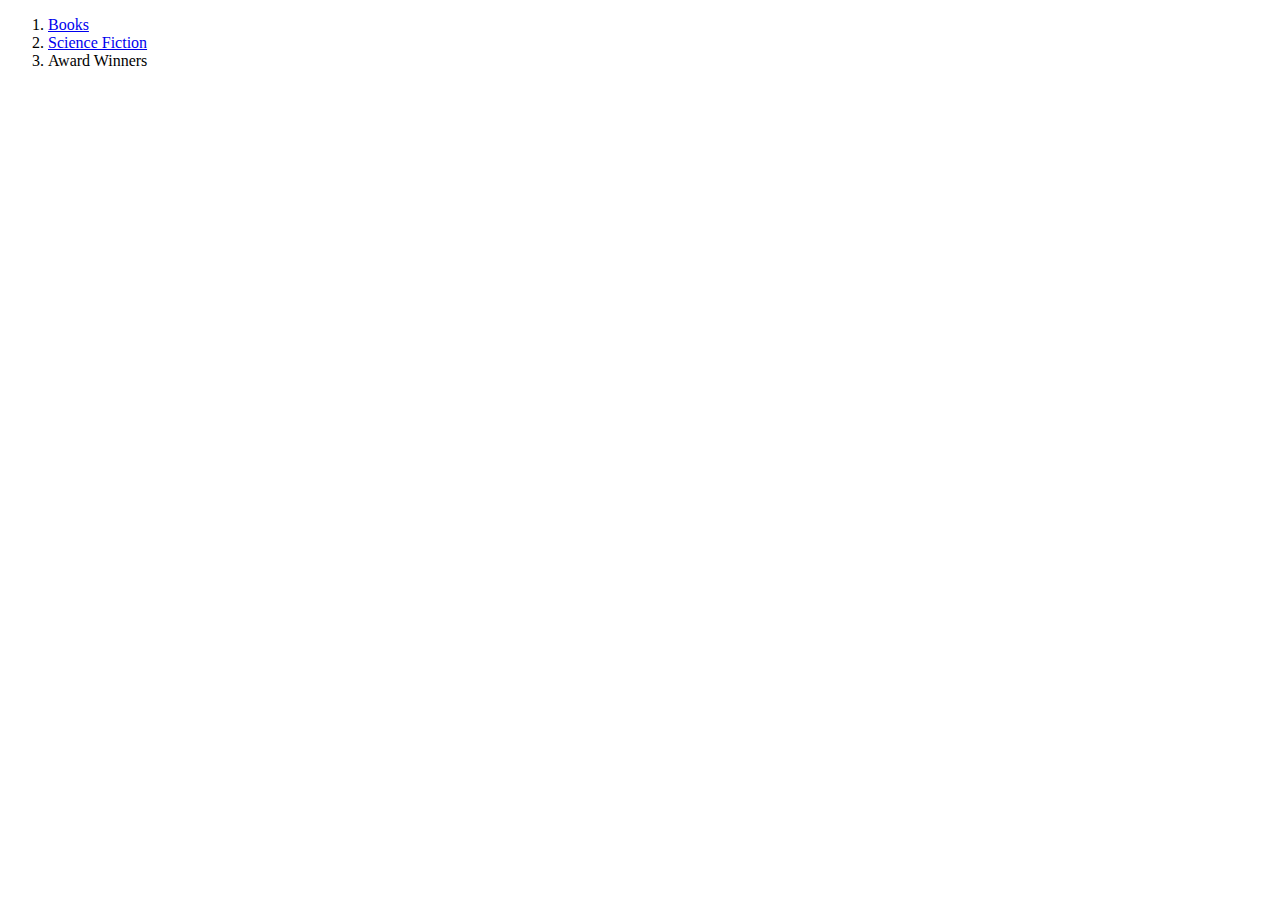
<file: breadcrumbs-rich.html>
<!DOCTYPE html>
<html lang="en" prefix="og: http://ogp.me/ns#">
<head>
    <title>Breadcrumbs Test</title>
    <script type="application/ld+json">
        [{
          "@context": "https://schema.org",
          "@type": "BreadcrumbList",
          "itemListElement": [{
            "@type": "ListItem",
            "position": 1,
            "name": "Books",
            "item": "https://dangelzm.github.io/books"
          },{
            "@type": "ListItem",
            "position": 2,
            "name": "Science Fiction",
            "item": "https://dangelzm.github.io/books/sciencefiction"
          },{
            "@type": "ListItem",
            "position": 3,
            "name": "Award Winners"
          }]
        }]
        </script>
</head>
<body>
    <ol>
        <li>
          <a href="https://dangelzm.github.io/books">Books</a>
        </li>
        <li>
          <a href="https://dangelzm.github.io/books/sciencefiction">Science Fiction</a>
        </li>
        <li>
          Award Winners
        </li>
      </ol>
</body>
</html>
</file>
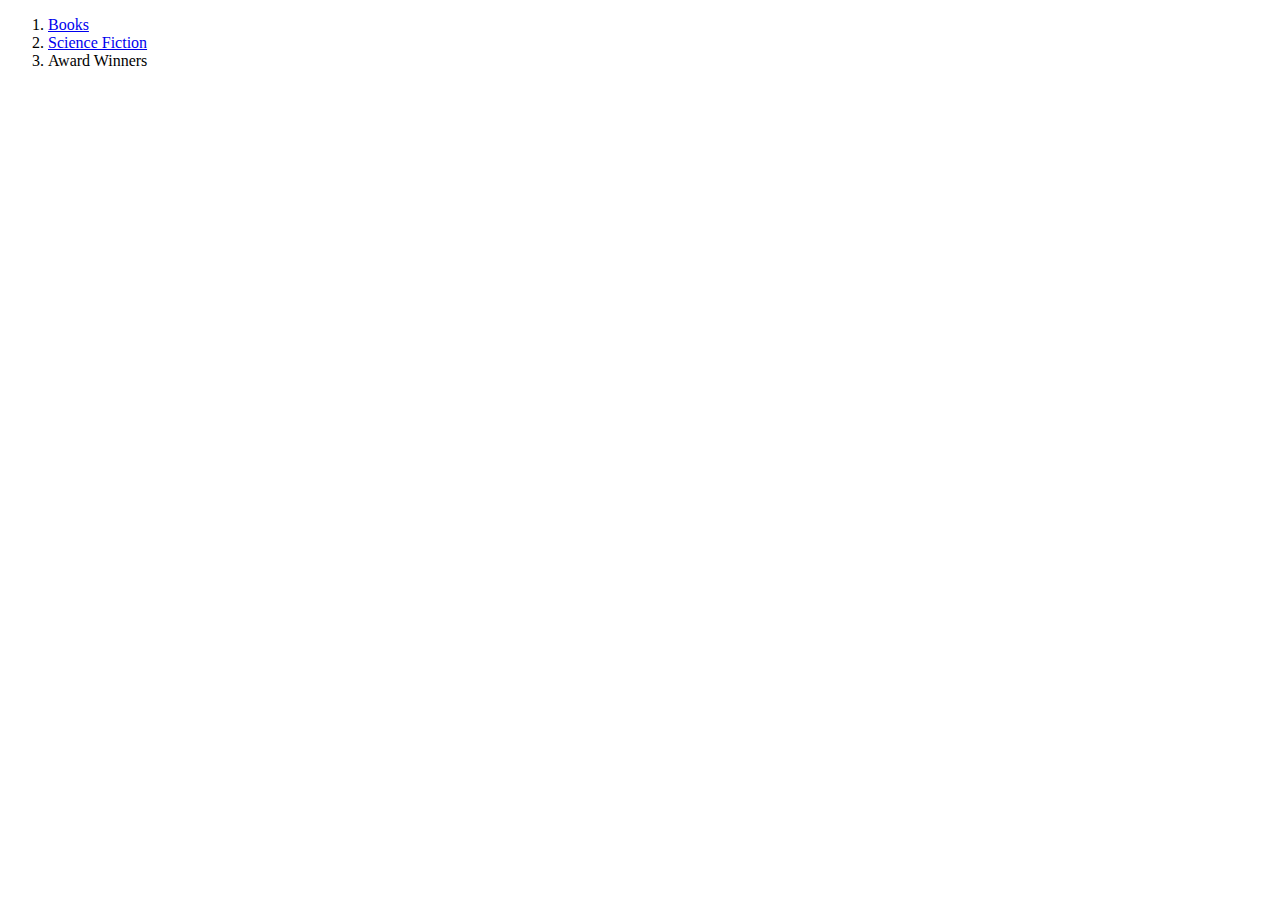
<file: breadcrumbs.html>
<!DOCTYPE html>
<html lang="en" prefix="og: http://ogp.me/ns#">
<head>
    <title>Breadcrumbs Test</title>
</head>
<body>
    <ol>
        <li>
          <a href="https://dangelzm.github.io/books">Books</a>
        </li>
        <li>
          <a href="https://dangelzm.github.io/books/sciencefiction">Science Fiction</a>
        </li>
        <li>
          Award Winners
        </li>
      </ol>
</body>
</html>
</file>
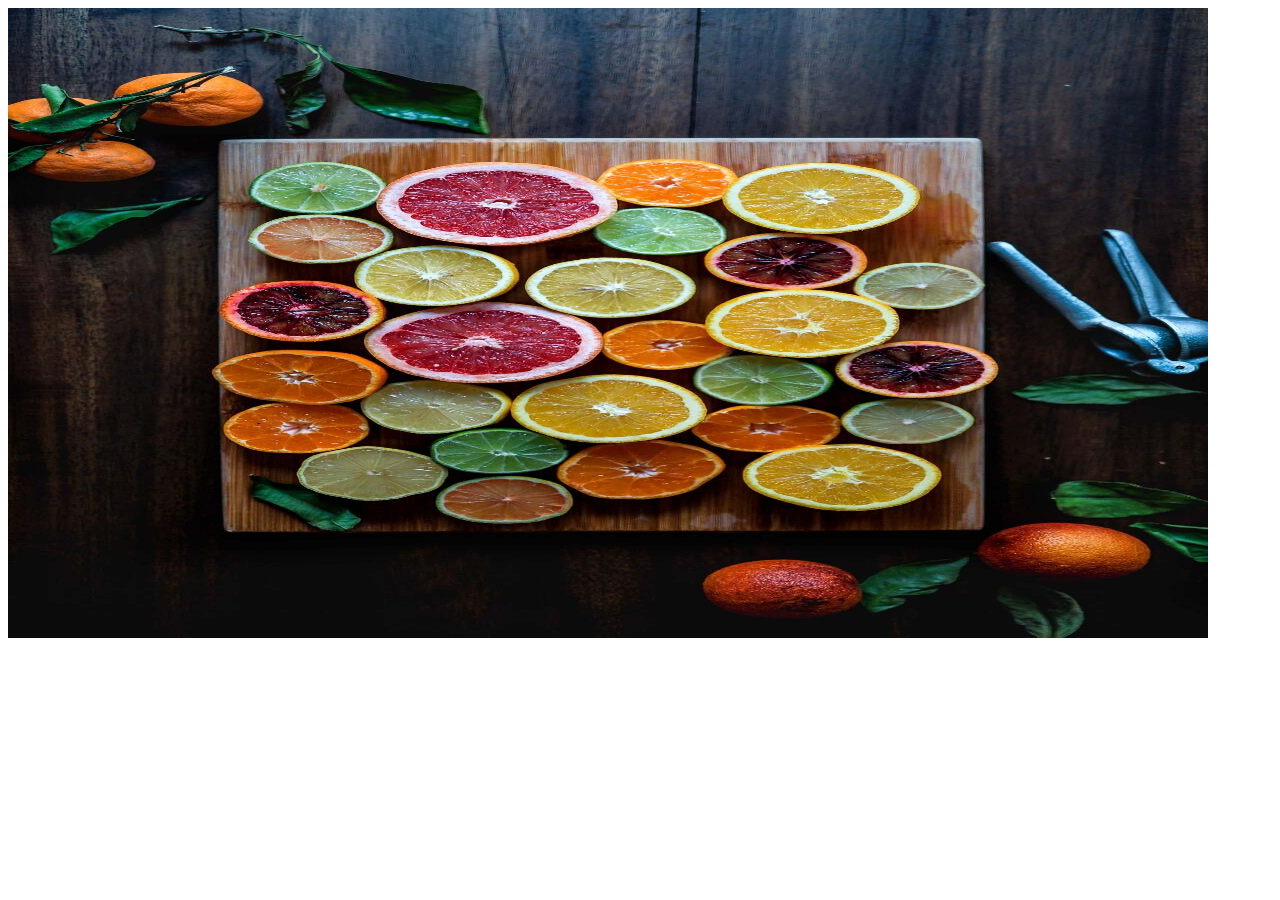
<file: fbtest.html>
<!DOCTYPE html>
<!-- saved from url=(0060)https://fortest-arxxo.web-hosting-stage.app/blog/empty-post/ -->
<html lang="en" itemtype="https://schema.org/WebPage" prefix="og: http://ogp.me/ns#"><head><meta http-equiv="Content-Type" content="text/html; charset=UTF-8">
  
  <meta http-equiv="X-UA-Compatible" content="IE=edge">
  <meta name="viewport" content="width=device-width, initial-scale=1, viewport-fit=cover">
  <meta name="format-detection" content="telephone=no">
  <meta property="og:site_name" content="Community Event Single-Page">
  <meta property="og:type" content="article">
  <meta property="og:url" content="https://dangelzm.github.io/fbtest.html">
  <meta property="og:image" content="https://dangelzm.github.io/resized.jpg>
  <meta property="og:image:height" content="630">
  <meta property="og:image:width" content="1200">
  <meta name="twitter:url" content="https://dangelzm.github.io/fbtest.html">
  <meta name="twitter:card" content="summary_large_image">
  <meta property="twitter:image" content="https://dangelzm.github.io/resized.jpg">
</head>
<body itemprop="mainContentOfPage">
  <img alt="post image" height="630" width="1200" src="./resized.jpg">


</body></html>
</file>
